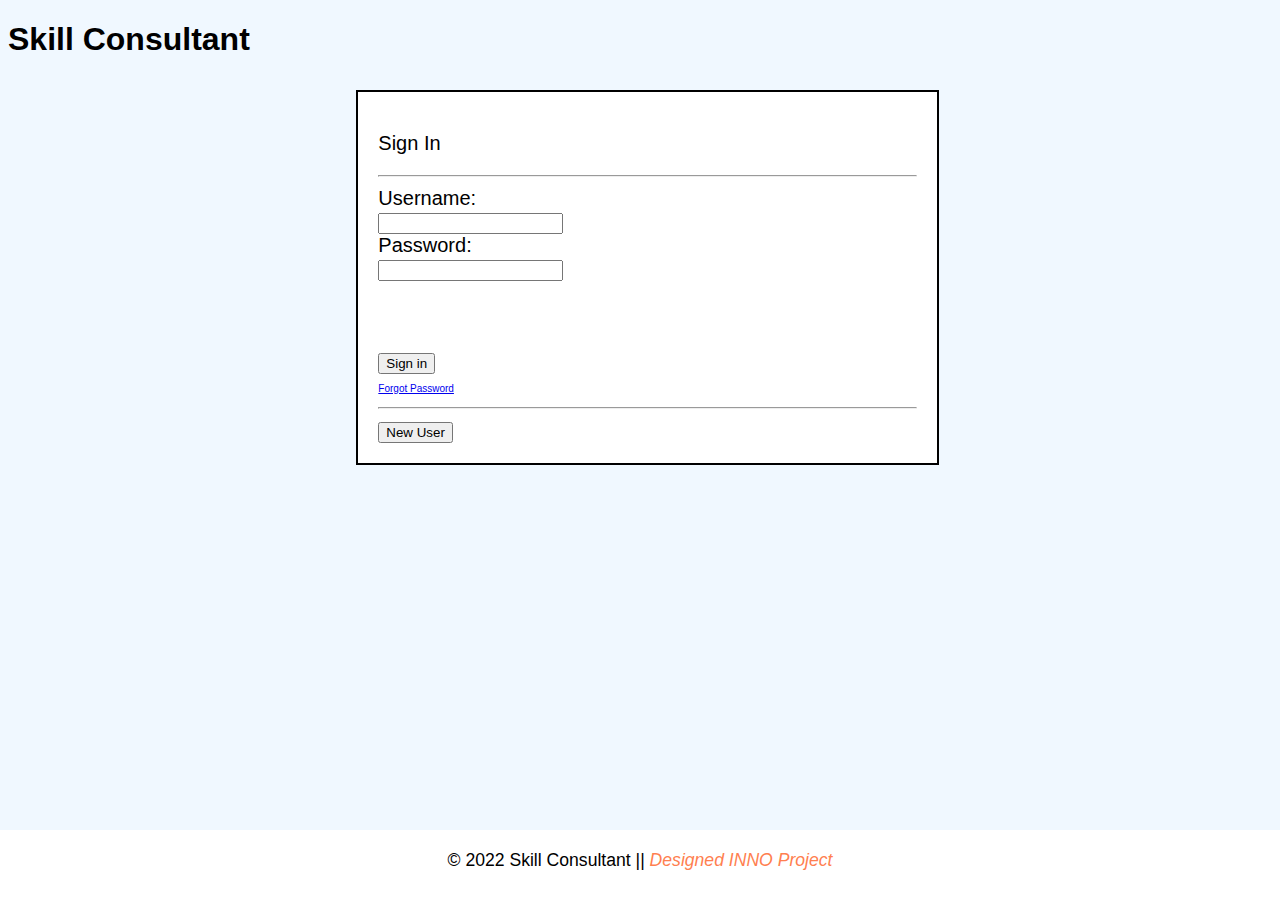
<file: src/main/resources/public/index.html>
<!DOCTYPE html>
<html lang="en">
<head>
    <meta charset="UTF-8">
    <title>Skill Consultant</title>
    <link rel="stylesheet" href="css/index-style.css">
</head>
<body>
<main>
    <div>
        <h1>Skill Consultant</h1>
    </div>
    <div class="grid-container">
        <div class="sign-in">
            <p id="sign-in">Sign In</p>
            <hr/>
            <form class="form-sign-in" id="signin-form">
                <label for="username">Username: </label><br>
                <input type="text" id="username" name="username"><br>
                <label for="password">Password: </label><br>
                <input type="password" id="password" name="password"><br>
            </form>
            <br><br><br>
            <button class="submit-btn" type="submit" id="sign-in-btn">Sign in</button>
            <br>
            <a id="forget-password" href="forget-password.html">Forgot Password</a>
            <hr/>
            <a id="new-user" href="new-user.html"><button class="new-user-btn">New User</button></a>
        </div>
    </div>
</main>

<footer class="copy-right">
    <div class="footer-bottom">
        &copy; 2022 Skill Consultant || <span>Designed INNO Project </span>
    </div>
</footer>
<script src="script/index.js"></script>
</body>
</html>
</file>
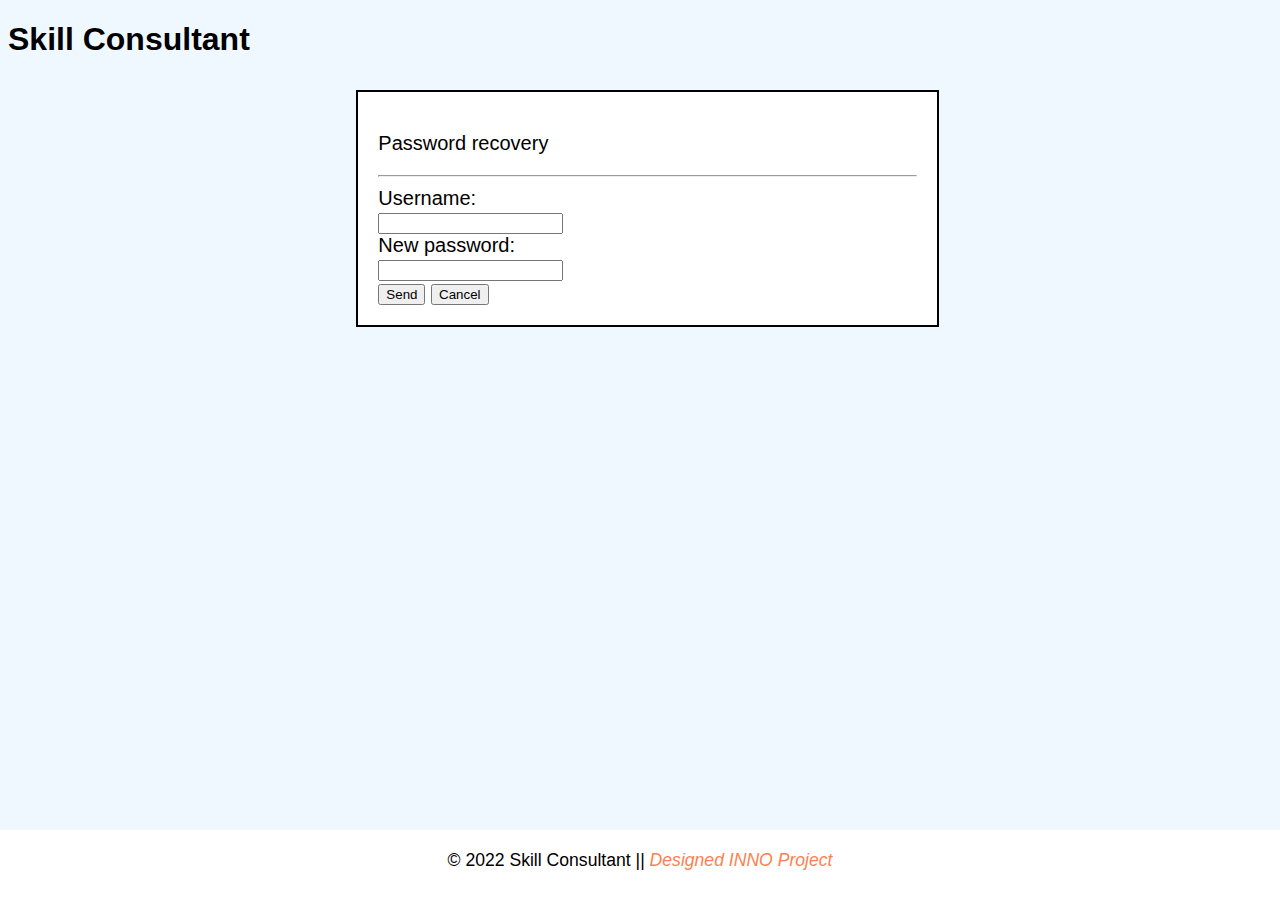
<file: src/main/resources/public/forget-password.html>
<!DOCTYPE html>
<html lang="en">
<head>
    <meta charset="UTF-8">
    <title>Skill Consultant - Forgot Password</title>
    <link rel="stylesheet" href="css/forget-password-style.css">
</head>
<body>
<main>
    <div>
        <h1>Skill Consultant</h1>
    </div>
    <div class="grid-container">
        <div class="password-recovery">
            <p id="password-recovery">Password recovery</p>
            <hr/>
            <form class="form-password-recovery">
                <label for="username">Username: </label><br>
                <input type="text" id="username" name="username"><br>
                <label for="new-password">New password: </label><br>
                <input type="password" id="new-password" name="new-password"><br>
            </form>
            <button class="submit-btn" type="submit" id="send-btn">Send</button>
            <a id="back" href="index.html"><button class="back">Cancel</button></a>
        </div>
    </div>
</main>
<footer class="copy-right">
    <div class="footer-bottom">
        &copy; 2022 Skill Consultant || <span>Designed INNO Project </span>
    </div>
</footer>
<script src="script/forget-password.js"></script>
</body>
</html>
</file>
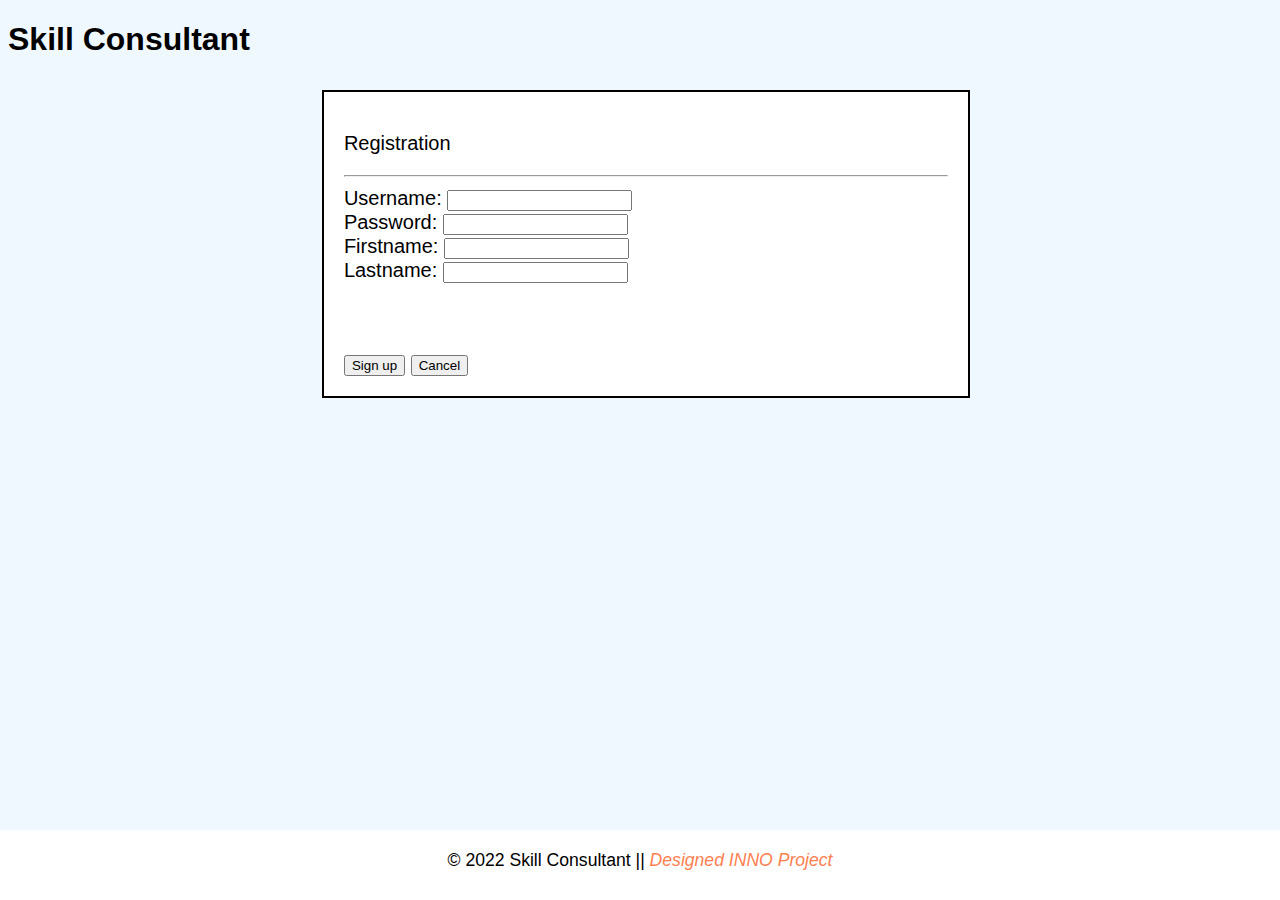
<file: src/main/resources/public/new-user.html>
<!DOCTYPE html>
<html lang="en">
<head>
    <meta charset="UTF-8">
    <title>Skill Consultant - New User</title>
    <link rel="stylesheet" href="css/new-user-style.css">
</head>
<body>
<main>
    <div>
        <h1>Skill Consultant</h1>
    </div>
    <div class="grid-container">
        <div class="registration">
            <p id="registration">Registration</p>
            <hr/>
            <form class="form-registration">
                <label for="username">Username: </label>
                <input type="text" id="username" name="username"><br>
                <label for="password">Password: </label>
                <input type="password" id="password" name="password"><br>
                <label for="firstname">Firstname: </label>
                <input type="text" id="firstname" name="firstname"><br>
                <label for="lastname">Lastname: </label>
                <input type="text" id="lastname" name="lastname"><br>
            </form>
            <br><br><br>
            <button class="submit-btn" type="submit" id="sign-up-btn">Sign up</button>
            <a id="back" href="index.html"><button class="back">Cancel</button></a>
        </div>
    </div>
</main>
<footer class="copy-right">
    <div class="footer-bottom">
        &copy; 2022 Skill Consultant || <span>Designed INNO Project </span>
    </div>
</footer>
<script src="script/new-user.js"></script>
</body>
</html>
</file>
<file: src/main/resources/public/css/index-style.css>
body {
    font-family: Tahoma, sans-serif;
    background-color: aliceblue;
}

.sign-in {
    grid-area: center;
    width: 95%;
}
/*#sign-in{*/
/*    text-align: left;*/
/*    font-size: 20px;*/
/*}*/
a:hover{
    color: blue;
    text-decoration: underline;
}

#forget-password{
    font-size: 10px;
    text-decoration: underline;
}
.grid-container {
    display: grid;
    grid-template-areas:
    'left center right';
    grid-gap: 0;
    padding: 10px;
}

.grid-container .sign-in {
    text-align: justify;
    padding: 20px;
    font-size: 20px;
    border: black solid 2px;
    background-color: white;
}

.sign-in table {
    text-align: left;
    padding: 5%;
    font-size: 24px;
}

.copy-right .footer-bottom{
    background: white;
    color: black;
    height: 50px;
    width: 100%;
    text-align: center;
    position: absolute;
    bottom: 0%;
    left: 0%;
    padding-top: 20px;
    font-size: 1.1em;
}
.copy-right .footer-bottom span{
    font-style: italic;
    color: coral;
}
</file>
<file: src/main/resources/public/css/forget-password-style.css>
body {
    font-family: Tahoma, sans-serif;
    background-color: aliceblue;
}

.password-recovery {
    grid-area: center;
    width: 95%;
}

.grid-container {
    display: grid;
    grid-template-areas:
    'left center right';
    grid-gap: 0;
    padding: 10px;
}

.grid-container .password-recovery {
    text-align: justify;
    padding: 20px;
    font-size: 20px;
    border: black solid 2px;
    background-color: white;
}

.copy-right .footer-bottom{
    background: white;
    color: black;
    height: 50px;
    width: 100%;
    text-align: center;
    position: absolute;
    bottom: 0%;
    left: 0%;
    padding-top: 20px;
    font-size: 1.1em;
}
.copy-right .footer-bottom span{
    font-style: italic;
    color: coral;
}
</file>
<file: src/main/resources/public/css/new-user-style.css>
body {
    font-family: Tahoma, sans-serif;
    background-color: aliceblue;
}

.registration {
    grid-area: center;
    width: 95%;
}

.grid-container {
    display: grid;
    grid-template-areas:
    'left center right';
    grid-gap: 0;
    padding: 10px;
}

.grid-container .registration {
    text-align: justify;
    padding: 20px;
    font-size: 20px;
    border: black solid 2px;
    background-color: white;
}

.copy-right .footer-bottom{
    background: white;
    color: black;
    height: 50px;
    width: 100%;
    text-align: center;
    position: absolute;
    bottom: 0%;
    left: 0%;
    padding-top: 20px;
    font-size: 1.1em;
}
.copy-right .footer-bottom span{
    font-style: italic;
    color: coral;
}
</file>
